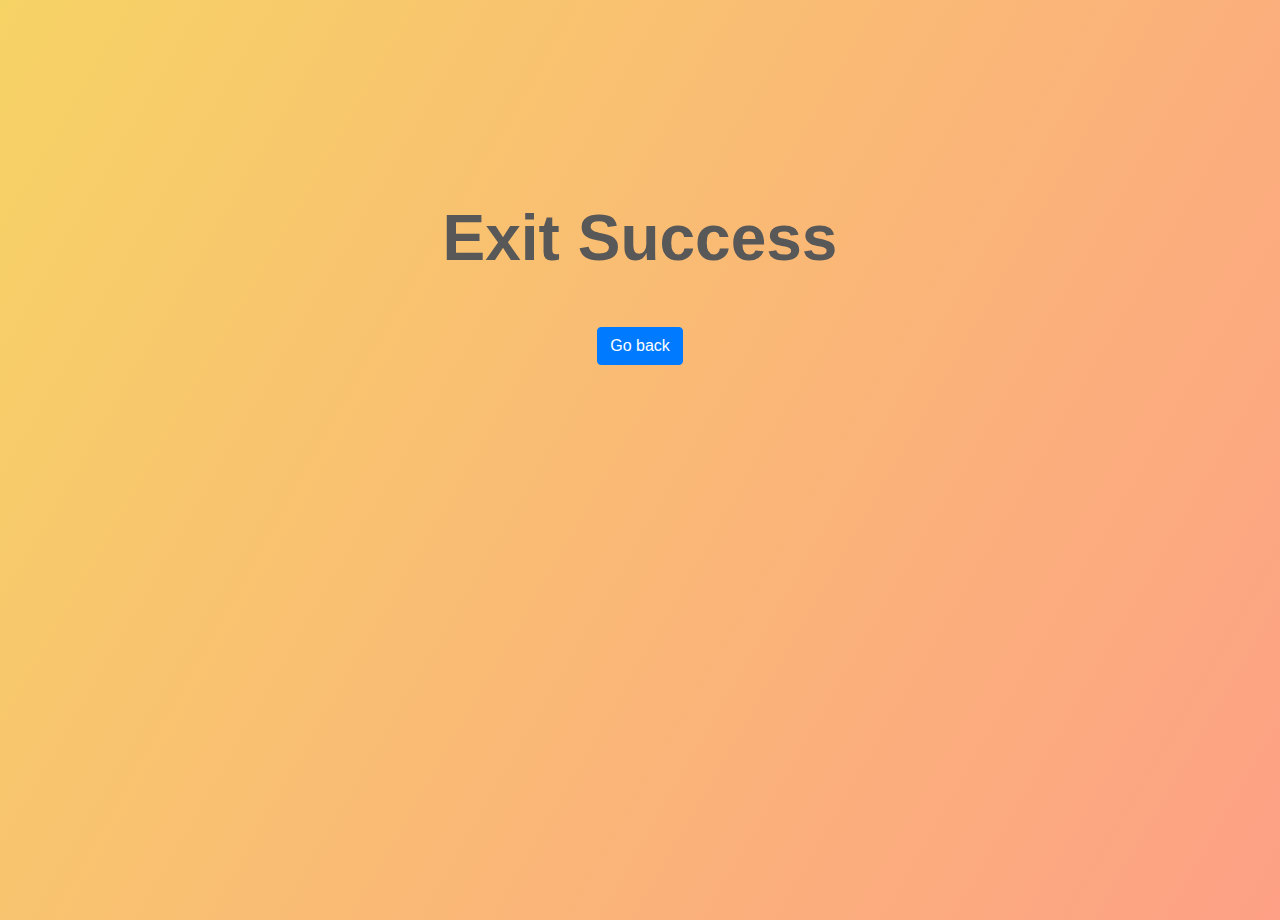
<file: templates/next.html>
<!DOCTYPE html>
<html lang="en">
<head>
    <meta charset="UTF-8">
    <meta http-equiv="X-UA-Compatible" content="IE=edge">
    <meta name="viewport" content="width=device-width, initial-scale=1.0">
    <link rel="stylesheet" href="https://maxcdn.bootstrapcdn.com/bootstrap/4.5.2/css/bootstrap.min.css">
    <script src="https://maxcdn.bootstrapcdn.com/bootstrap/4.5.2/js/bootstrap.min.js"></script>
    <title>Exit Page</title>
    <style>
        body{
            height: 80vh;
            background-image: linear-gradient(120deg, #f6d365 0%, #fda085 100%);
        }
        h1{
            color: #585858;
            font-size: 4rem;
            font-weight: bolder;
            margin-bottom: 50px;
        }
        .container{
            margin-top: 200px;
            height: 40vh;
            width: 100%;
            display: flex;
            align-items: center;
            flex-direction: column;
        }
    </style>
</head>
<body>
<div class="container">
        <h1>Exit Success</h1>
        <a href="/"><button type="button" class="btn btn-primary">Go back</button></a>
    </div>
</body>
</html>
</file>
